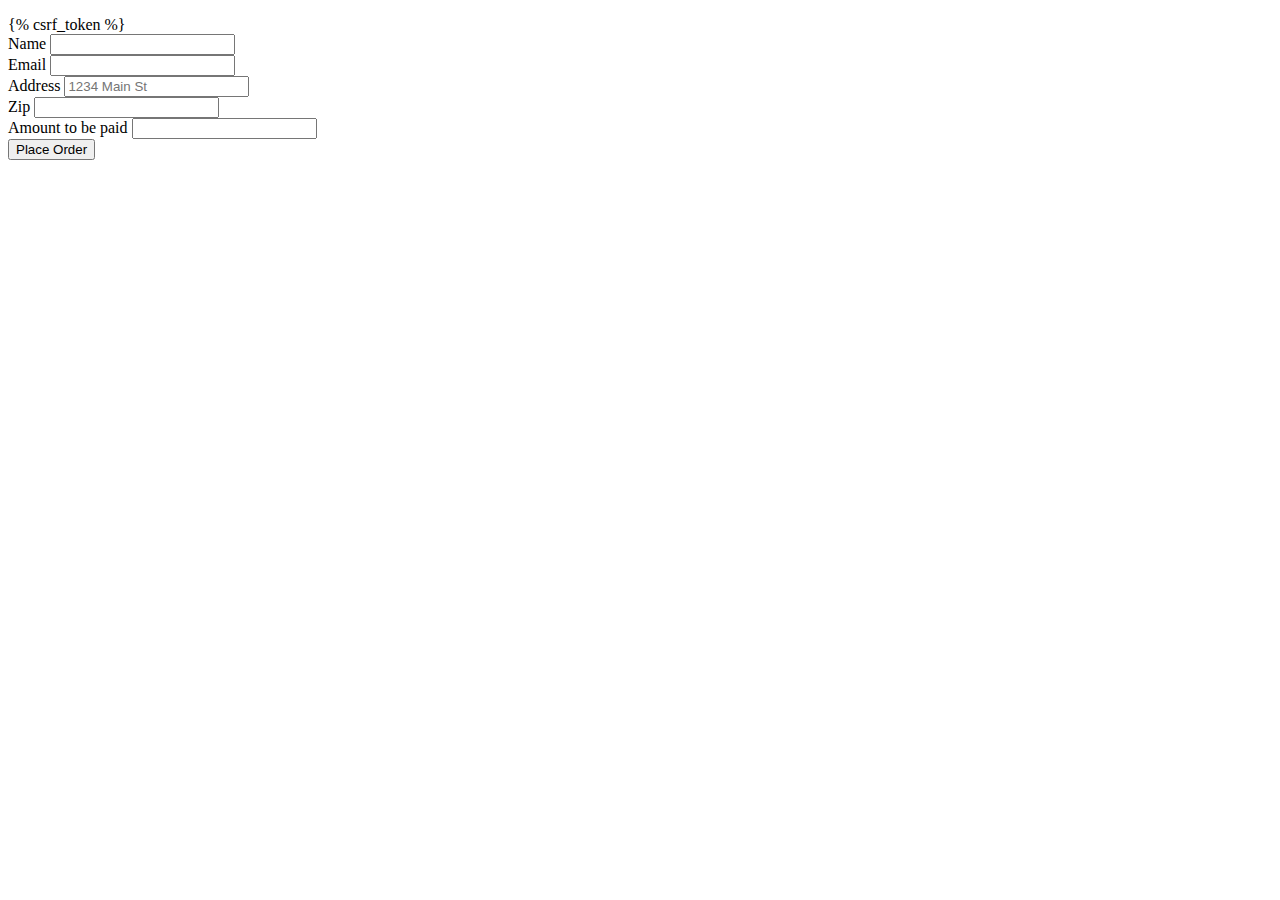
<file: ecomsite/shop/templates/shop/checkout.html>
<!DOCTYPE html>
<html lang="en">
<head>
    <meta charset="UTF-8">
    <meta http-equiv="X-UA-Compatible" content="IE=edge">
    <meta name="viewport" content="width=device-width, initial-scale=1.0">
    <title>Document</title>
    <link href="https://cdn.jsdelivr.net/npm/bootstrap@5.2.0/dist/css/bootstrap.min.css" rel="stylesheet" integrity="sha384-gH2yIJqKdNHPEq0n4Mqa/HGKIhSkIHeL5AyhkYV8i59U5AR6csBvApHHNl/vI1Bx" crossorigin="anonymous">
    <script src="https://cdn.jsdelivr.net/npm/jquery@3.5.1/dist/jquery.slim.min.js" integrity="sha384-DfXdz2htPH0lsSSs5nCTpuj/zy4C+OGpamoFVy38MVBnE+IbbVYUew+OrCXaRkfj" crossorigin="anonymous"></script>

    <script src="https://cdn.jsdelivr.net/npm/bootstrap@4.6.2/dist/js/bootstrap.min.js" integrity="sha384-+sLIOodYLS7CIrQpBjl+C7nPvqq+FbNUBDunl/OZv93DB7Ln/533i8e/mZXLi/P+" crossorigin="anonymous"></script>

</head>
<body>
    <div class="container my-4">
        <div class="row mb-4">
            <div class="col-md-12">
                <ul class="list-group">
              
                  </ul>
            </div>
        </div>
        <div class="row">
          <div class="col-md-12">
            <form class="row g-3" method="POST">
              {% csrf_token %}
              <input type="hidden" name="items" id="items">
              <div class="col-md-6">
                <label for="inputName" class="form-label">Name</label>
                <input type="text" class="form-control" id="name" name='name'>
              </div>
              <div class="col-md-6">
                <label for="email" class="form-label">Email</label>
                <input type="email" class="form-control" id="email" name="email">
              </div>
              
              <div class="col-12">
                <label for="inputAddress" class="form-label">Address</label>
                <input type="text" class="form-control" id="address" placeholder="1234 Main St" name="address">
              </div>
              
              <div class="col-md-2">
                <label for="inputZip" class="form-label">Zip</label>
                <input type="text" class="form-control" id="zip" name="zip">
              </div>
              <div class="col-md-2">
                <label for="total" class="form-label">Amount to be paid</label>
                <input readonly="" type="text" class="form-control" id="total" name="total">
              </div>
              
              <div class="col-12">
                <button type="submit" class="btn btn-primary">Place Order</button>
              </div>
            </form>
          </div>
        </div>
    </div>

</body>
<script  type='text/javascript'>
  if (localStorage.getItem('cart')==null){
    var cart = {};

  }
  else{
    cart = JSON.parse(localStorage.getItem('cart'));
  }
  let total = 0
  for(item in cart){
    let name = cart[item][1]
    let qty = cart[item][0]
    let price = cart[item][2]
    total += cart[item][2]

    item_str = `<li class="list-group-item ">
      <span class="badge bg-warning rounded-pill">${qty}</span>of
     ${name}
      
      <span class="badge bg-warning rounded-pill">${price}</span>`
    $('.list-group').append(item_str)
  }
  total_price = `<li class="list-group-item d-flex justify-content-between align-item-center"><b>Your Total</b>${total}</li>`
  $('#total').val(total);
  $('.list-group').append(total_price)
  $('#items').val(JSON.stringify(cart));

</script>
</html>
</file>
